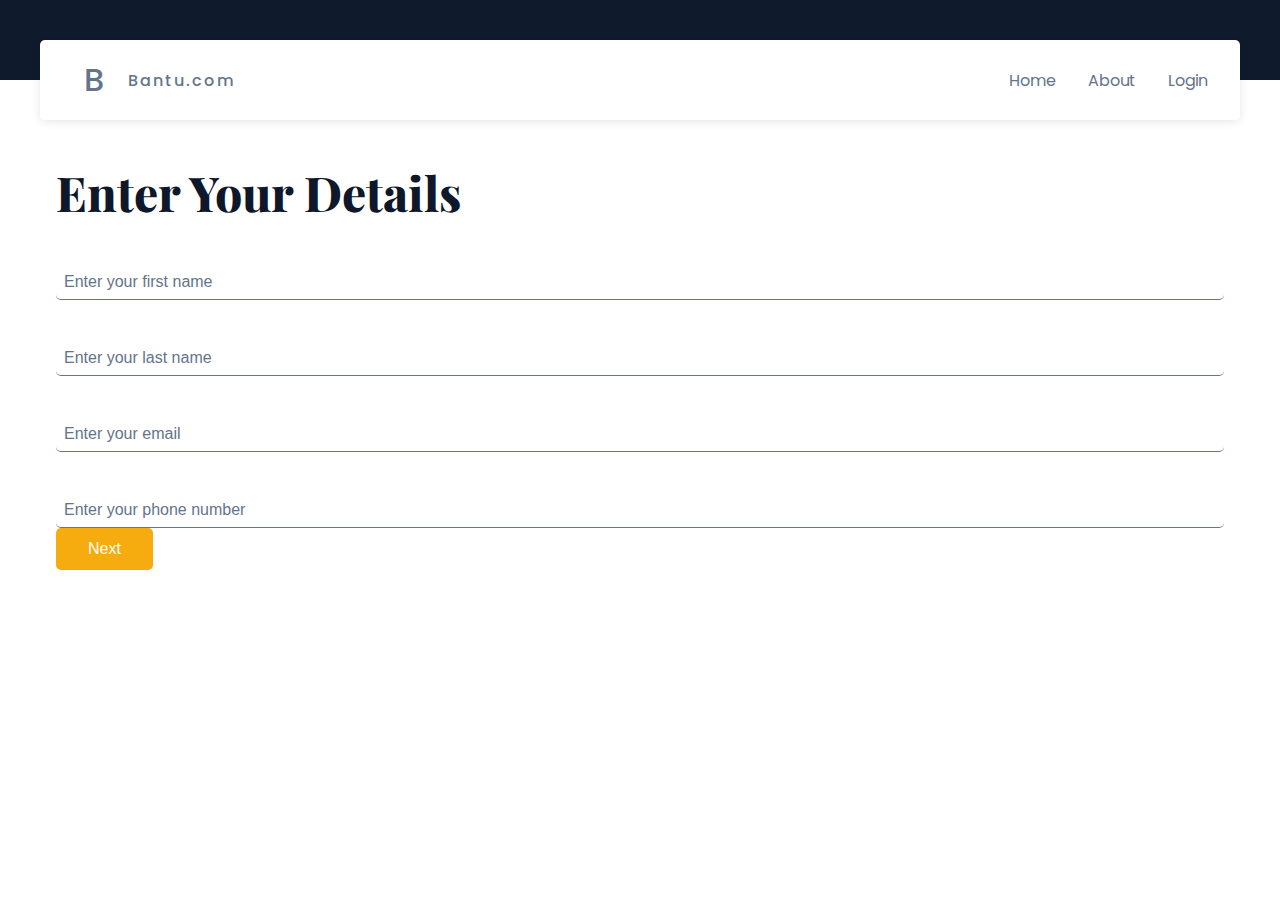
<file: Bantu.com/booking.html>
<!DOCTYPE html>
<html lang="en">

<head>
    <meta charset="UTF-8">
    <meta name="viewport" content="width=device-width, initial-scale=1.0">
    <link rel="stylesheet" href="styles.css">
    <title>Booking Details</title>
</head>

<body>
    <nav>
        <div class="nav__bar">
            <div class="nav__header">
                <div class="logo nav__logo">
                    <div>B</div>
                    <span>Bantu.com</span>
                </div>
                <div class="nav__menu__btn" id="menu-btn">
                    <i class="ri-menu-line"></i>
                </div>
            </div>
            <ul class="nav__links" id="nav-links">
                <li><a href="index.html">Home</a></li>
                <li><a href="index.html#about">About</a></li>
                <li><a href="login.html">Login</a></li>
            </ul>
        </div>
    </nav>

    <main class="section__container">
        <h1 class="section__header">Enter Your Details</h1>
        <form id="booking-form">
            <div class="input__group">
                <label for="first-name">First Name</label>
                <input type="text" id="first-name" placeholder="Enter your first name" required>
            </div>
            <div class="input__group">
                <label for="last-name">Last Name</label>
                <input type="text" id="last-name" placeholder="Enter your last name" required>
            </div>
            <div class="input__group">
                <label for="email">Email</label>
                <input type="email" id="email" placeholder="Enter your email" required>
            </div>
            <div class="input__group">
                <label for="phone">Phone Number</label>
                <input type="tel" id="phone" placeholder="Enter your phone number" required>
            </div>
            <button id="next-button" type="submit" class="btn">Next</button>
        </form>
    </main>
    <script type="text/javascript">

        const bookingForm = document.getElementById("booking-form");
        if (bookingForm) {
            bookingForm.addEventListener("submit", (event) => {
               event.preventDefault();
                // Save user details in localStorage
                const userDetails = {
                    firstName: document.getElementById("first-name").value,
                    lastName: document.getElementById("last-name").value,
                    email: document.getElementById("email").value,
                    phone: document.getElementById("phone").value,
                };
                localStorage.setItem("userDetails", JSON.stringify(userDetails));
                window.location.href = "payment.html";
            });
        }
    </script>
</body>

</html>
</file>
<file: Bantu.com/styles.css>
@import url("https://fonts.googleapis.com/css2?family=Playfair+Display:wght@600;700;800&family=Poppins:wght@400;500;600;700&display=swap");

:root {
  --primary-color: #0f1a2c;
  --secondary-color: #f6ac0f;
  --text-dark: #0f172a;
  --text-light: #64748b;
  --extra-light: #f8fafc;
  --white: #ffffff;
  --max-width: 1200px;
  --header-font: "Playfair Display", serif;
}

* {
  padding: 0;
  margin: 0;
  box-sizing: border-box;
}

.section__container {
  max-width: var(--max-width);
  margin: auto;
  padding: 5rem 1rem;
}

.section__subheader {
  margin-bottom: 0.5rem;
  font-size: 1rem;
  font-weight: 500;
  color: var(--text-light);
}

.section__header {
  font-size: 3rem;
  font-weight: 800;
  font-family: var(--header-font);
  color: var(--text-dark);
}

.section__description {
  margin-top: 1rem;
  color: var(--text-light);
}

.btn {
  padding: 0.75rem 2rem;
  font-size: 1rem;
  color: var(--white);
  background-color: var(--secondary-color);
  outline: none;
  border: none;
  border-radius: 5px;
  cursor: pointer;
}

.section__nav {
  margin-left: auto;
  display: flex;
  align-items: center;
  gap: 1rem;
}

.section__nav span {
  padding: 10px 15px;
  font-size: 1.25rem;
  border-radius: 2px;
  cursor: pointer;
  transition: 0.3s;
}

.section__nav span:hover {
  background-color: var(--secondary-color);
}

.logo {
  display: flex;
  align-items: center;
  gap: 10px;
  font-weight: 500;
  color: var(--text-light);
  letter-spacing: 2px;
}

.logo div {
  padding-inline: 12px;
  font-size: 2rem;
}

img,
video {
  width: 100%;
  display: flex;
}

a {
  text-decoration: none;
}

html,
body {
  scroll-behavior: smooth;
}

body {
  font-family: "Poppins", sans-serif;
}

nav {
  position: fixed;
  isolation: isolate;
  width: 100%;
  z-index: 9;
}

.nav__bar {
  position: relative;
  isolation: isolate;
  box-shadow: 0 2px 10px rgba(0, 0, 0, 0.1);
}

.nav__header {
  padding: 1rem;
  display: flex;
  align-items: center;
  justify-content: space-between;
  background-color: var(--extra-light);
}

.nav__links {
  list-style: none;
  position: absolute;
  padding: 2rem;
  width: 100%;
  display: flex;
  flex-direction: column;
  align-items: center;
  gap: 2rem;
  background-color: var(--white);
  transform: translateY(-100%);
  transition: 0.5s;
  z-index: -1;
}

.nav__links.open {
  transform: translateY(0);
}

.nav__links a {
  color: var(--text-light);
  transition: 0.3s;
}

.nav__links a:hover {
  color: var(--secondary-color);
}

.header {
  padding-block: 5rem;
  background-image: linear-gradient(
      rgba(15, 26, 44, 0.5),
      rgba(15, 26, 44, 0.5)
    ),
    url("assets/header.jpg");
  background-position: center center;
  background-size: cover;
  background-repeat: no-repeat;
}

.header__container .section__subheader {
  color: var(--white);
}

.header__container h1 {
  margin-bottom: 2rem;
  font-size: 6rem;
  font-weight: 800;
  line-height: 7rem;
  font-family: var(--header-font);
  color: var(--white);
}

.booking {
  background-color: var(--primary-color);
}

.booking__container form {
  max-width: 350px;
  margin: auto;
  display: grid;
  gap: 2rem;
}

.input__group {
  display: grid;
  gap: 1rem;
}

.input__group label {
  font-weight: 600;
  color: var(--white);
}

.input__group input {
  width: 100%;
  font-size: 1rem;
  padding: 0.5rem;
  color: var(--white);
  background-color: transparent;
  outline: none;
  border: none;
  border-bottom: 1px solid var(--text-light);
  border-radius: 5px;
}

.input__group input::placeholder {
  color: var(--text-light);
}

.about {
  position: relative;
  isolation: isolate;
}

.about::before {
  position: absolute;
  content: "";
  bottom: 0;
  right: 0;
  height: 75%;
  width: 100%;
  background-image: url("assets/about-bg.jpg");
  background-size: cover;
  background-position: center center;
  background-repeat: no-repeat;
  opacity: 0.05;
  z-index: -1;
}

.about__container {
  display: grid;
  gap: 4rem 2rem;
}

.about__grid {
  display: grid;
  gap: 1rem;
}

.about__card {
  height: 100%;
  padding: 2rem;
  display: grid;
  place-content: center;
  text-align: center;
}

.about__card span {
  margin-bottom: 1rem;
  font-size: 3rem;
  color: var(--secondary-color);
}

.about__card h4 {
  margin-bottom: 1rem;
  font-size: 1.5rem;
  font-weight: 800;
  font-family: var(--header-font);
  color: var(--text-dark);
}

.about__card p {
  color: var(--text-light);
}

.about__card:nth-child(4) {
  background-color: var(--primary-color);
  box-shadow: 5px 5px 20px rgba(0, 0, 0, 0.2);
}

.about__card:nth-child(4) :is(h4, p) {
  color: var(--white);
}

.about__image img {
  height: 100%;
  object-fit: cover;
  box-shadow: 5px 5px 20px rgba(0, 0, 0, 0.2);
}

.about__content .section__description {
  margin-bottom: 2rem;
}

.room__container {
  padding-block: 5rem;
}

.room__container :is(.section__subheader, .section__header) {
  padding-inline: 1rem;
  text-align: center;
}

.room__grid {
  max-width: 1500px;
  margin-inline: auto;
  margin-top: 4rem;
  display: grid;
  gap: 0 1rem;
}

.room__card img {
  box-shadow: 5px 5px 20px rgba(0, 0, 0, 0.2);
}

.room__card__details {
  margin-inline: 1rem;
  padding: 1rem;
  display: flex;
  align-items: center;
  justify-content: space-between;
  gap: 1rem;
  background-color: var(--white);
  transform: translateY(-50%);
  border-radius: 5px;
  box-shadow: 5px 5px 20px rgba(0, 0, 0, 0.2);
}

.room__card__details h4 {
  margin-bottom: 0.5rem;
  font-size: 1.2rem;
  font-weight: 800;
  font-family: var(--header-font);
  color: var(--text-dark);
}

.room__card__details p {
  color: var(--text-light);
}

.room__card__details h3 {
  font-size: 1.2rem;
  font-weight: 600;
  color: var(--secondary-color);
}

.room__card__details h3 span {
  font-size: 0.8rem;
}

.intro {
  position: relative;
  isolation: isolate;
  background-color: var(--primary-color);
}

.intro::before {
  position: absolute;
  content: "";
  right: 0;
  height: 100%;
  width: calc(100vw / 4);
  background-color: var(--secondary-color);
  z-index: -1;
}

.intro__container {
  display: grid;
  gap: 4rem 2rem;
}

.intro__container .section__subheader {
  color: var(--secondary-color);
}

.intro__container :is(.section__header, .section__description) {
  margin-bottom: 1rem;
  color: var(--white);
}

.intro__video {
  max-width: 450px;
  margin: auto;
  box-shadow: 5px 5px 20px rgba(0, 0, 0, 0.2);
}

.feature__container :is(.section__subheader, .section__header) {
  text-align: center;
}

.feature__grid {
  margin-top: 4rem;
  display: grid;
  gap: 2rem;
}

.feature__card span {
  display: inline-block;
  margin-bottom: 0.5rem;
  font-size: 2.5rem;
  color: var(--secondary-color);
}

.feature__card h4 {
  margin-bottom: 1rem;
  font-size: 1.25rem;
  font-weight: 800;
  font-family: var(--header-font);
  counter-reset: var(--text-dark);
}

.feature__card p {
  color: var(--text-light);
}

.footer {
  background-color: var(--primary-color);
}

.footer__container {
  display: grid;
  gap: 4rem 2rem;
}

.footer__logo {
  margin-bottom: 2rem;
  color: var(--white);
}

.footer__logo div {
  background-color: var(--secondary-color);
}

.footer__socials {
  list-style: none;
  margin-top: 2rem;
  display: flex;
  align-items: center;
  gap: 1rem;
}

.footer__socials a {
  padding: 6px 10px;
  font-size: 1.25rem;
  color: var(--text-light);
  background-color: var(--white);
  border-radius: 100%;
  cursor: pointer;
  transition: 0.3s;
}

.footer__socials a:hover {
  color: var(--white);
  background-color: var(--secondary-color);
}

.footer__col h4 {
  margin-bottom: 2rem;
  font-size: 1.25rem;
  font-weight: 800;
  font-family: var(--header-font);
  color: var(--white);
}

.footer__links {
  list-style: none;
}

.footer__links li {
  margin-bottom: 1rem;
  display: flex;
  align-items: center;
  gap: 1rem;
}

.footer__links a {
  color: var(--text-light);
  transition: 0.3s;
}

.footer__links a:hover {
  color: var(--secondary-color);
}

.footer__col:last-child .footer__links li {
  margin-bottom: 2rem;
}

.footer__links span {
  font-size: 2rem;
  color: var(--secondary-color);
}

.footer__links h5 {
  margin-bottom: 0.5rem;
  font-size: 1rem;
  font-weight: 800;
  font-family: var(--header-font);
  color: var(--white);
}

.footer__links p {
  color: var(--text-light);
}

.footer__bar {
  padding: 1rem;
  font-size: 0.8rem;
  color: var(--text-light);
  text-align: center;
}

@media (width > 480px) {
  .about__grid {
    grid-template-columns: repeat(2, 1fr);
  }

  .about__image:nth-child(1) {
    grid-area: 1/2/2/3;
  }

  .about__image:nth-child(1),
  .about__card:nth-child(4) {
    transform: translateY(2rem);
  }

  .feature__grid {
    grid-template-columns: repeat(2, 1fr);
  }

  .footer__container {
    grid-template-columns: repeat(2, 1fr);
  }

  .footer__col:first-child {
    grid-column: 1/3;
  }
}

@media (width > 768px) {
  nav {
    position: static;
    padding-inline: 1rem;
    background-color: var(--primary-color);
  }

  .nav__bar {
    max-width: var(--max-width);
    margin: auto;
    padding: 1rem 2rem;
    display: flex;
    align-items: center;
    justify-content: space-between;
    background-color: var(--white);
    border-radius: 5px;
    transform: translateY(50%);
  }

  .nav__header {
    padding: 0;
    background-color: transparent;
  }

  .nav__links {
    width: fit-content;
    padding: 0;
    position: static;
    flex-direction: row;
    transform: none;
    background-color: transparent;
  }

  .booking__container form {
    max-width: 100%;
    grid-template-columns: repeat(4, 1fr);
    align-items: center;
  }

  .about::before {
    height: 75%;
    width: 75%;
  }

  .about__container {
    grid-template-columns: repeat(2, 1fr);
    align-items: center;
  }

  .room__grid {
    grid-template-columns: repeat(2, 1fr);
  }

  .intro__container {
    grid-template-columns: repeat(2, 1fr);
    align-items: center;
  }

  .feature__grid {
    grid-template-columns: repeat(3, 1fr);
  }

  .footer__container {
    grid-template-columns: 2fr repeat(2, 1fr);
  }

  .footer__col:first-child {
    grid-column: unset;
  }
}

@media (width > 1024px) {
  .about__grid {
    gap: 2rem;
  }

  .room__grid {
    grid-template-columns: repeat(3, 1fr);
    gap: 2rem;
  }

  .menu__images {
    gap: 2rem;
  }

  .news__grid {
    gap: 2rem;
  }
}
</file>
